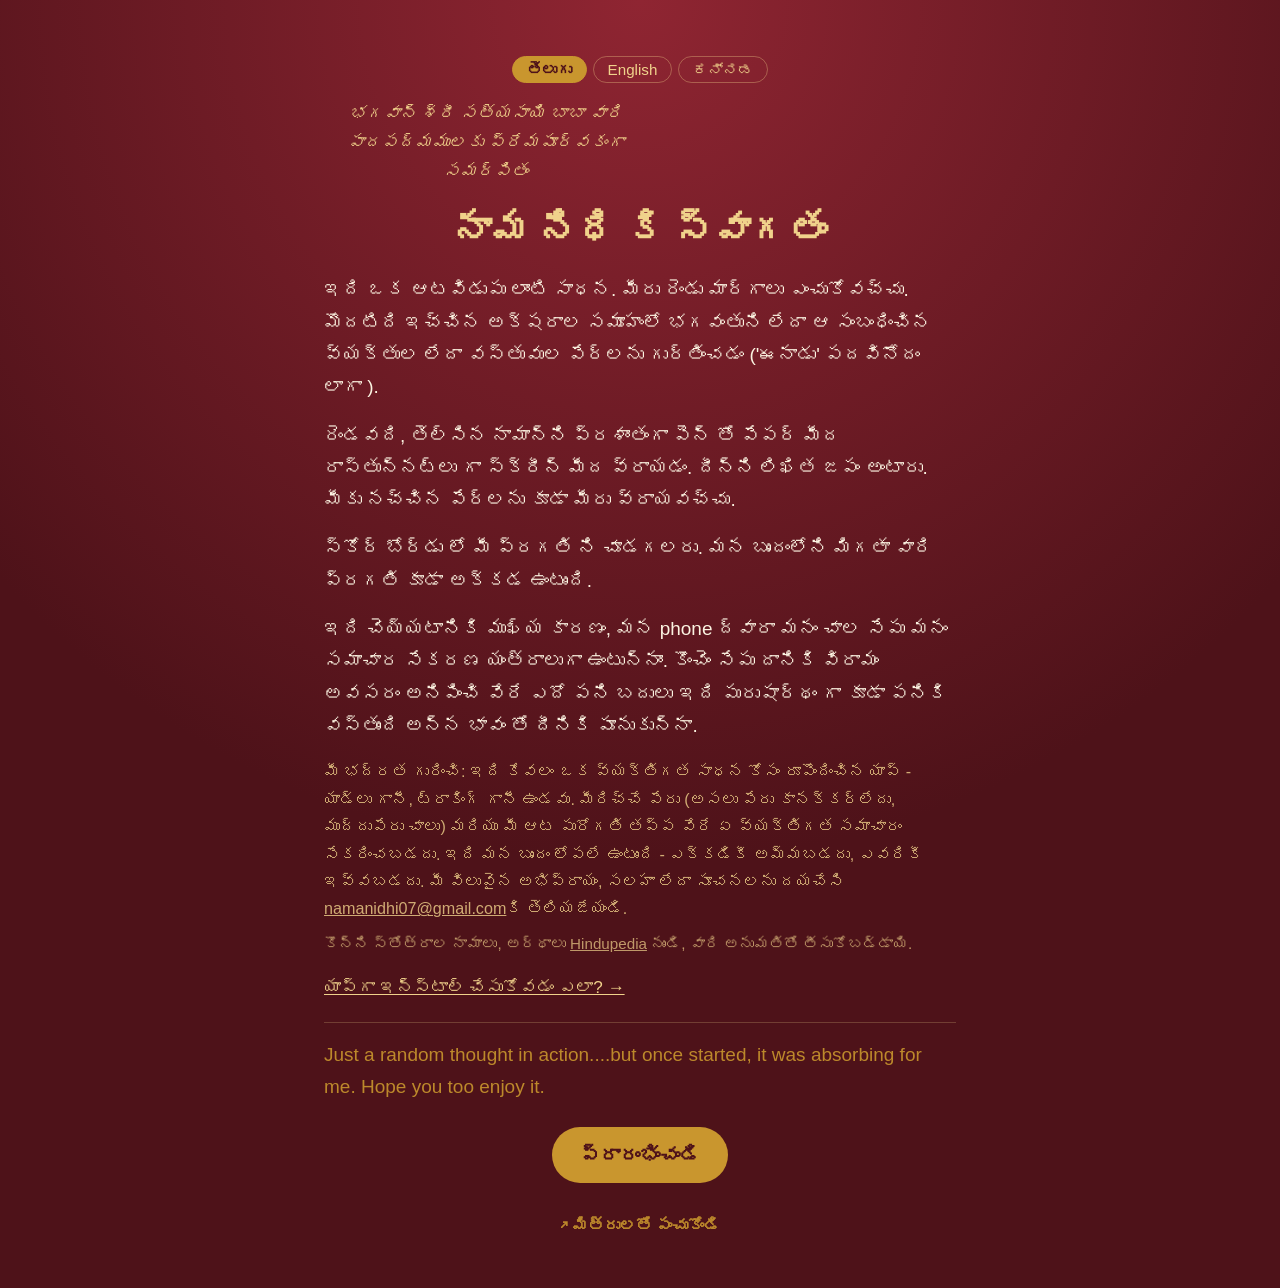
<file: index.html>
<!doctype html>
<html lang="te">
<head>
<meta charset="UTF-8" />
<meta name="viewport" content="width=device-width, initial-scale=1, maximum-scale=1, user-scalable=no" />
<title>నామ నిధి — నామాల్లో దాగిన రత్నాలు</title>
<link rel="icon" type="image/png" sizes="32x32" href="icons/aum-32.png" />
<link rel="icon" type="image/png" sizes="16x16" href="icons/aum-16.png" />
<link rel="apple-touch-icon" sizes="180x180" href="icons/aum-180.png" />
<link rel="manifest" href="site.webmanifest" />
<meta name="theme-color" content="#4e1219" />
<!-- Defense-in-depth: even if an escaping bug ever slipped a stray tag
     into rendered HTML (see js/app.js's escapeHtml), this blocks it from
     loading or running anything outside what the app itself needs. -->
<meta http-equiv="Content-Security-Policy" content="default-src 'self'; script-src 'self' https://esm.sh; style-src 'self' 'unsafe-inline' https://fonts.googleapis.com; font-src https://fonts.gstatic.com; img-src 'self' data:; media-src 'self' blob:; connect-src 'self' https://esm.sh https://*.supabase.co; object-src 'none'; base-uri 'self';" />
<link rel="preconnect" href="https://fonts.googleapis.com" />
<link rel="preconnect" href="https://fonts.gstatic.com" crossorigin />
<link href="https://fonts.googleapis.com/css2?family=Noto+Serif+Telugu:wght@500;700&family=Noto+Sans+Telugu:wght@400;600;700&family=Noto+Serif+Kannada:wght@500;700&family=Noto+Sans+Kannada:wght@400;600;700&family=Playwrite+US+Trad:wght@400&display=swap" rel="stylesheet" />
<link rel="stylesheet" href="css/styles.css" />
</head>
<body>
<div id="app"></div>
<script type="module" src="js/app.js"></script>
</body>
</html>
</file>
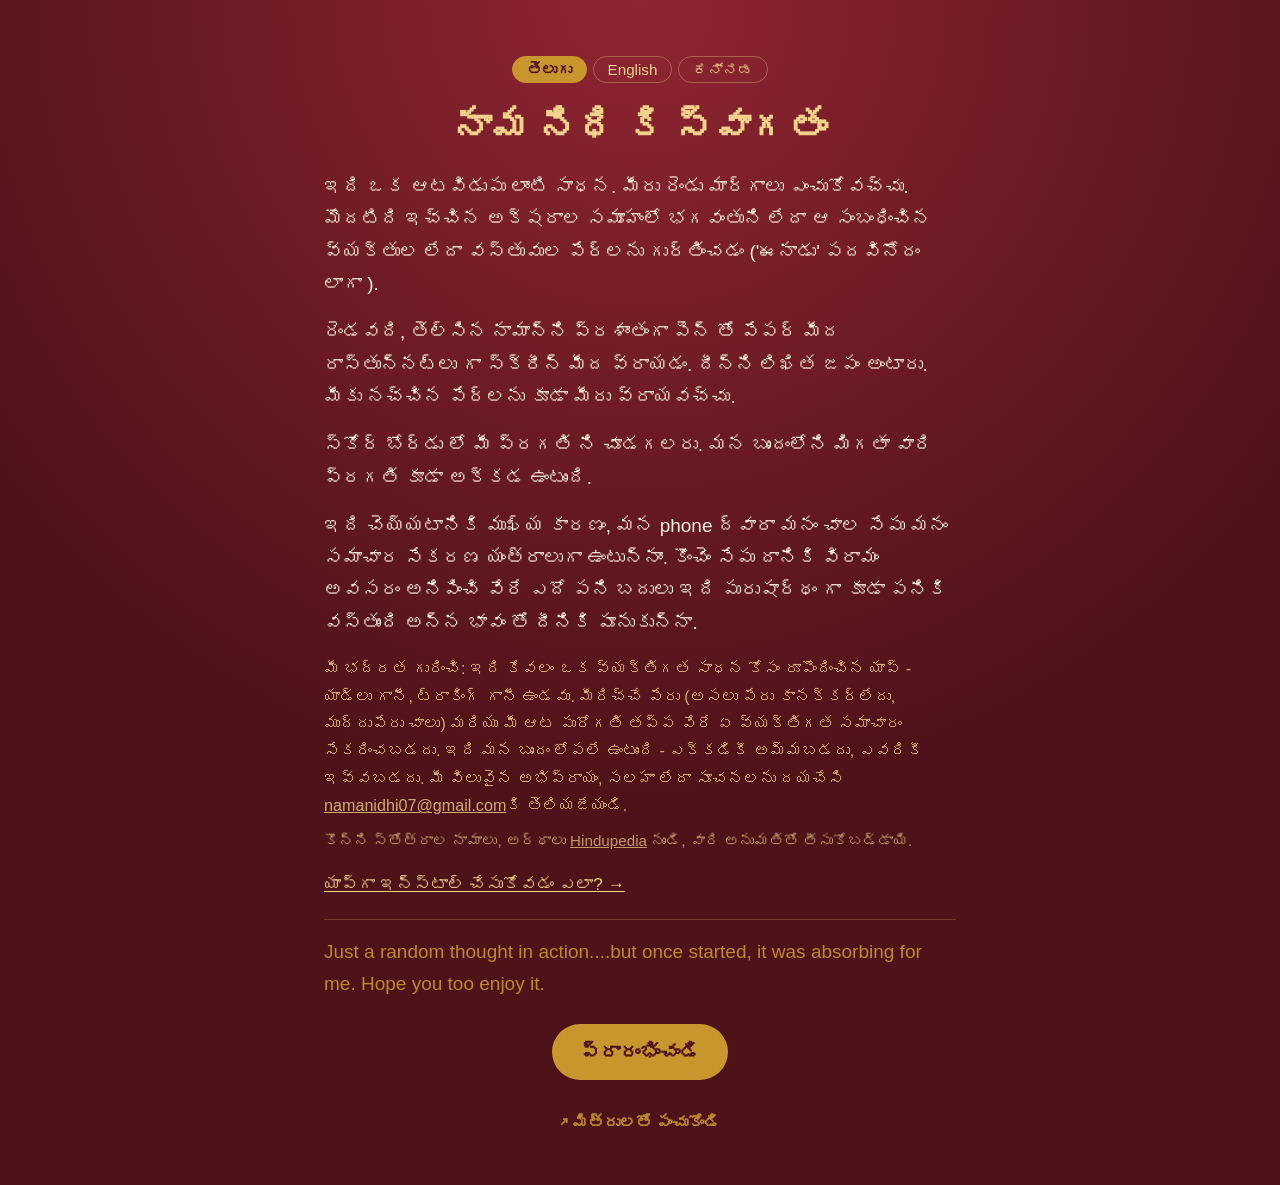
<file: pr-preview/pr-77/index.html>
<!doctype html>
<html lang="te">
<head>
<meta charset="UTF-8" />
<meta name="viewport" content="width=device-width, initial-scale=1, maximum-scale=1, user-scalable=no" />
<title>నామ నిధి — నామాల్లో దాగిన రత్నాలు</title>
<link rel="icon" type="image/png" sizes="32x32" href="icons/aum-32.png" />
<link rel="icon" type="image/png" sizes="16x16" href="icons/aum-16.png" />
<link rel="apple-touch-icon" sizes="180x180" href="icons/aum-180.png" />
<link rel="manifest" href="site.webmanifest" />
<meta name="theme-color" content="#4e1219" />
<!-- Defense-in-depth: even if an escaping bug ever slipped a stray tag
     into rendered HTML (see js/app.js's escapeHtml), this blocks it from
     loading or running anything outside what the app itself needs. -->
<meta http-equiv="Content-Security-Policy" content="default-src 'self'; script-src 'self' https://esm.sh; style-src 'self' 'unsafe-inline' https://fonts.googleapis.com; font-src https://fonts.gstatic.com; img-src 'self' data:; media-src 'self' blob:; connect-src 'self' https://esm.sh https://*.supabase.co; object-src 'none'; base-uri 'self';" />
<link rel="preconnect" href="https://fonts.googleapis.com" />
<link rel="preconnect" href="https://fonts.gstatic.com" crossorigin />
<link href="https://fonts.googleapis.com/css2?family=Noto+Serif+Telugu:wght@500;700&family=Noto+Sans+Telugu:wght@400;600;700&family=Noto+Serif+Kannada:wght@500;700&family=Noto+Sans+Kannada:wght@400;600;700&display=swap" rel="stylesheet" />
<link rel="stylesheet" href="css/styles.css" />
</head>
<body>
<div id="app"></div>
<script type="module" src="js/app.js"></script>
</body>
</html>
</file>
<file: css/styles.css>
:root {
  --cream: #fbf3e1;
  --maroon: #7a1f2b;
  --deep-maroon: #4e1219;
  --gold: #c9962e;
  --gold-light: #f0d28b;
  --sandal: #8b5e3c;
  --found: #3e7a4b;
  --wrong: #b23a2e;
  --radius: 18px;
  --pearl: #f2ead9;
  --gem: #c9962e;
  --diamond: #bfe3f0;
}

* { box-sizing: border-box; -webkit-tap-highlight-color: transparent; }

html, body {
  margin: 0;
  padding: 0;
  min-height: 100vh;
  background: radial-gradient(circle at 50% 0%, #8f2532 0%, var(--deep-maroon) 60%);
  color: var(--cream);
  font-family: 'Noto Sans Telugu', 'Noto Sans Kannada', sans-serif;
  font-size: 19px;
  line-height: 1.5;
  user-select: none;
}

h1, h2, h3, .display {
  font-family: 'Noto Serif Telugu', 'Noto Serif Kannada', serif;
  color: var(--gold-light);
  margin: 0 0 0.4em;
  letter-spacing: 0.3px;
}

#app {
  max-width: 720px;
  margin: 0 auto;
  min-height: 100vh;
  padding: 20px 16px 48px;
}

.global-feedback-note {
  margin: 28px 0 0;
  padding-top: 12px;
  border-top: 1px solid rgba(240, 210, 139, 0.18);
  text-align: center;
  font-size: 0.78rem;
  color: var(--gold-light);
  opacity: 0.75;
}
.global-feedback-note a {
  color: var(--gold-light);
  text-decoration: underline;
  opacity: 1;
}

.global-share-row {
  margin: 10px 0 0;
  text-align: center;
}
.global-share-row a {
  display: inline-block;
  color: var(--gold);
  font-size: 0.85rem;
  font-weight: 600;
  text-decoration: none;
  opacity: 0.9;
}
.global-share-row a:hover {
  opacity: 1;
  text-decoration: underline;
}

.top-bar {
  display: flex;
  align-items: center;
  justify-content: space-between;
  gap: 12px;
  margin-bottom: 20px;
}

.top-bar .player {
  font-size: 0.85rem;
  color: var(--gold);
}

.lang-toggle {
  display: flex;
  flex-wrap: wrap;
  justify-content: center;
  gap: 6px;
  margin-bottom: 16px;
}

.lang-pill {
  border: 1px solid rgba(240, 210, 139, 0.35);
  background: transparent;
  color: var(--gold-light);
  border-radius: 999px;
  padding: 4px 14px;
  font-size: 0.8rem;
  min-height: auto;
  cursor: pointer;
}

.lang-pill.active {
  background: var(--gold);
  color: var(--deep-maroon);
  border-color: var(--gold);
  font-weight: 600;
}

.title-block {
  text-align: center;
  margin-bottom: 28px;
}

.home-logo {
  display: block;
  margin: 0 auto 14px;
  width: 88px;
  height: 88px;
  border-radius: 20px;
  box-shadow: 0 6px 18px rgba(0, 0, 0, 0.35), 0 0 0 1px rgba(240, 210, 139, 0.15);
}

.title-block .tagline, .tagline {
  color: var(--gold);
  font-size: 0.95rem;
}

.dedication {
  color: var(--gold-light);
  font-size: 0.9rem;
  font-style: italic;
  line-height: 1.5;
  text-align: center;
  margin: 6px auto 14px;
  max-width: 34ch;
}

.stats-strip {
  display: grid;
  grid-template-columns: 1fr 1fr;
  gap: 12px;
  margin: 0 0 22px;
}
.stat-cell {
  text-align: center;
  padding: 14px 8px;
  border-radius: 16px;
  border: 1px solid rgba(240, 210, 139, 0.3);
  background: rgba(255, 255, 255, 0.05);
}
.stat-number {
  font-size: 1.7rem;
  font-weight: 700;
  color: var(--gold-light);
  font-variant-numeric: tabular-nums;
  line-height: 1.2;
}
.stat-label {
  font-size: 0.78rem;
  color: var(--cream);
  opacity: 0.8;
  margin-top: 2px;
}
.stats-strip .stats-note {
  grid-column: 1 / -1;
  text-align: center;
  font-size: 0.72rem;
  color: var(--gold-light);
  opacity: 0.65;
  margin: 2px 0 0;
}

/* Buttons ---------------------------------------------------------- */

.btn {
  display: inline-flex;
  align-items: center;
  justify-content: center;
  gap: 8px;
  min-height: 56px;
  padding: 12px 26px;
  border-radius: 999px;
  border: 2px solid transparent;
  font-family: 'Noto Sans Telugu', 'Noto Sans Kannada', sans-serif;
  font-size: 1.05rem;
  font-weight: 700;
  cursor: pointer;
  text-align: center;
  transition: transform 0.08s ease, background 0.15s ease;
}
.btn:active { transform: scale(0.97); }

.btn-primary {
  background: var(--gold);
  color: var(--deep-maroon);
}
.btn-primary:hover { background: var(--gold-light); }

.btn-secondary {
  background: transparent;
  color: var(--gold-light);
  border-color: var(--gold);
}

.btn-link {
  background: none;
  border: none;
  color: var(--gold-light);
  text-decoration: underline;
  min-height: auto;
  padding: 4px 8px;
  font-size: 0.95rem;
}

.btn-block { display: flex; width: 100%; }

.btn-row {
  display: flex;
  gap: 12px;
  flex-wrap: wrap;
  justify-content: center;
}

/* Cards -------------------------------------------------------------- */

.card-grid {
  display: grid;
  grid-template-columns: repeat(auto-fit, minmax(260px, 1fr));
  gap: 16px;
}

.card {
  position: relative;
  display: block;
  width: 100%;
  text-align: right;
  background: linear-gradient(180deg, rgba(255, 255, 255, 0.06), rgba(0, 0, 0, 0.15));
  border: 2px solid var(--gold);
  border-radius: var(--radius);
  padding: 20px;
  cursor: pointer;
  font-family: inherit;
  color: var(--cream);
  box-shadow: 0 8px 20px rgba(0, 0, 0, 0.25);
}
.card:active { transform: scale(0.98); }

.record-slot {
  position: absolute;
  top: 10px;
  left: 10px;
  display: flex;
  gap: 6px;
}
/* Same record/play/delete control as .record-slot, but used outside a
   .card (the custom-word block has no positioned ancestor to anchor an
   absolutely-positioned corner badge to), so it sits inline instead. */
.record-slot-inline {
  display: flex;
  gap: 6px;
  align-items: center;
}
.record-btn, .record-delete-btn {
  width: 30px;
  height: 30px;
  padding: 6px;
  border: 1px solid rgba(240, 210, 139, 0.35);
  border-radius: 50%;
  background: rgba(0, 0, 0, 0.25);
  color: var(--gold-light);
  cursor: pointer;
}
.record-btn svg, .record-delete-btn svg { display: block; width: 100%; height: 100%; }
.record-btn:hover, .record-btn:focus-visible,
.record-delete-btn:hover, .record-delete-btn:focus-visible { border-color: var(--gold); color: var(--gold); }
.record-btn.recording {
  color: var(--diamond);
  border-color: var(--diamond);
  animation: record-pulse 1.1s ease-in-out infinite;
}
@keyframes record-pulse {
  0%, 100% { opacity: 1; }
  50% { opacity: 0.45; }
}
@media (prefers-reduced-motion: reduce) {
  .record-btn.recording { animation: none; }
}

.card .card-title {
  font-family: 'Noto Serif Telugu', 'Noto Serif Kannada', serif;
  font-size: 1.3rem;
  color: var(--gold-light);
  margin-bottom: 6px;
}
.card .card-sub {
  color: var(--cream);
  opacity: 0.8;
  font-size: 0.9rem;
}

.badge {
  display: inline-block;
  background: var(--gold-light);
  color: var(--deep-maroon);
  border-radius: 999px;
  padding: 2px 12px;
  font-size: 0.8rem;
  margin-top: 8px;
  font-weight: 700;
}
.badge.soon { background: rgba(240, 210, 139, 0.25); color: var(--gold-light); }

.card.locked { opacity: 0.5; cursor: not-allowed; }

.mode-choice {
  display: grid;
  gap: 20px;
}
.mode-btn {
  display: block;
  width: 100%;
  padding: 32px 20px;
  border-radius: 24px;
  border: 3px solid var(--gold);
  background: linear-gradient(180deg, rgba(255, 255, 255, 0.06), rgba(0, 0, 0, 0.15));
  box-shadow: 0 0 0 6px rgba(201, 150, 46, 0.12), 0 12px 30px rgba(0, 0, 0, 0.35);
  cursor: pointer;
  text-align: center;
  color: var(--cream);
}
.mode-btn .display { font-size: 1.6rem; margin-bottom: 6px; color: var(--gold-light); }
.mode-btn .sub { color: var(--cream); opacity: 0.85; }
.mode-btn.new { box-shadow: 0 0 0 6px rgba(201, 150, 46, 0.22), 0 12px 30px rgba(0, 0, 0, 0.35); }
.difficulty-filter {
  display: flex;
  align-items: center;
  justify-content: center;
  flex-wrap: wrap;
  gap: 12px;
  margin-top: 14px;
  padding-top: 14px;
  border-top: 1px solid rgba(240, 210, 139, 0.25);
  font-size: 0.85rem;
  cursor: default;
}
.difficulty-filter-label { color: var(--gold-light); font-weight: 700; }
.difficulty-filter label {
  display: inline-flex;
  align-items: center;
  gap: 5px;
  cursor: pointer;
}
.difficulty-filter input[type="checkbox"] {
  width: 16px;
  height: 16px;
  accent-color: var(--gold);
  cursor: pointer;
}
.mode-btn .new-tag {
  display: inline-block;
  background: var(--gold-light);
  color: var(--deep-maroon);
  border-radius: 999px;
  padding: 2px 12px;
  font-size: 0.75rem;
  font-weight: 700;
  margin-bottom: 8px;
}

/* Intro ------------------------------------------------------------------ */

.intro-screen {
  max-width: 640px;
  margin: 0 auto;
  padding: 4vh 4px 2vh;
}
.intro-screen p {
  margin: 0 0 16px;
  line-height: 1.7;
}
.intro-screen .intro-privacy-note {
  font-size: 0.85rem;
  color: var(--gold-light);
  opacity: 0.8;
}
.intro-screen .intro-privacy-note a {
  color: var(--gold-light);
  text-decoration: underline;
  opacity: 1;
}
.intro-screen .intro-content-credits {
  font-size: 0.8rem;
  color: var(--gold-light);
  opacity: 0.7;
  margin-top: -8px;
}
.intro-screen .intro-content-credits a {
  color: var(--gold-light);
  text-decoration: underline;
  opacity: 1;
}
.intro-screen .install-guide-link {
  margin-top: 10px;
  font-size: 0.9rem;
}
.intro-screen .install-guide-link a {
  color: var(--gold-light);
  text-decoration: underline;
}
.intro-screen .intro-signature {
  margin-top: 20px;
  padding-top: 16px;
  border-top: 1px solid rgba(240, 210, 139, 0.25);
  color: var(--gold);
  opacity: 0.9;
}

/* Name gate ------------------------------------------------------------ */

.name-gate {
  text-align: center;
  padding-top: 10vh;
}

.text-input {
  font-size: 1.2rem;
  padding: 14px 16px;
  border-radius: 12px;
  border: 2px solid var(--gold);
  width: 100%;
  max-width: 320px;
  margin: 20px auto;
  display: block;
  font-family: 'Noto Sans Telugu', 'Noto Sans Kannada', sans-serif;
  text-align: center;
  background: var(--cream);
  color: var(--deep-maroon);
}

.custom-word-block {
  margin-top: 28px;
  padding-top: 20px;
  border-top: 1px solid rgba(240, 210, 139, 0.25);
}

.resume-notice {
  background: rgba(255, 255, 255, 0.06);
  border: 2px solid var(--gold);
  border-radius: 14px;
  padding: 16px 18px;
  margin: 20px auto 0;
  max-width: 380px;
}
.resume-notice-text {
  margin: 0 0 14px;
  font-size: 0.92rem;
  line-height: 1.6;
  color: var(--cream);
}

/* Grid / temple-arch frame --------------------------------------------- */

.grid-frame {
  border: 3px solid var(--gold);
  border-radius: 24px 24px 10px 10px;
  background: linear-gradient(180deg, rgba(255, 255, 255, 0.04), rgba(0, 0, 0, 0.15));
  padding: 16px;
  margin: 0 auto 20px;
  max-width: 560px;
  box-shadow: 0 0 0 6px rgba(201, 150, 46, 0.15), 0 12px 30px rgba(0, 0, 0, 0.4);
}

.grid {
  position: relative;
  display: grid;
  gap: 4px;
  touch-action: none;
  user-select: none;
  margin: 0 auto;
  max-width: 480px;
  width: 100%;
}

.cell {
  position: relative;
  aspect-ratio: 1;
  min-width: 0;
  min-height: 0;
  display: flex;
  align-items: center;
  justify-content: center;
  overflow: hidden;
  background: var(--cream);
  border-radius: 8px;
  font-weight: 700;
  font-size: var(--cell-font-size, clamp(0.75rem, 3vw, 1.15rem));
  color: var(--deep-maroon);
  transition: background 0.15s, color 0.15s, transform 0.1s;
}

.cell.selected { background: var(--gold-light); }
.cell.found { background: var(--found); color: #fff; }
.cell.found.via-hint { background: var(--gold); color: var(--deep-maroon); }
.cell.wrong { background: var(--wrong); color: #fff; }

/* A found word's letters "clap" away rather than just sitting highlighted
   forever - see clapAwayFoundWord/celebrateGridClear in app.js. --clap-delay
   staggers each letter of a word (or, at puzzle completion, every leftover
   cell) so the disappearance reads as a quick ripple rather than a single
   flat instant. .cleared is the resting end state once the animation
   finishes - kept separate from .clearing so re-adding classes elsewhere
   can never accidentally replay the keyframe on an already-empty cell. */
.cell.clearing {
  animation: cell-clap-out 0.4s ease-in forwards;
  animation-delay: var(--clap-delay, 0s);
}
.cell.cleared {
  opacity: 0;
  pointer-events: none;
}
@keyframes cell-clap-out {
  0% { transform: scale(1); opacity: 1; }
  40% { transform: scale(1.3); opacity: 1; }
  100% { transform: scale(0); opacity: 0; }
}

/* The finishing flourish once every word AND every leftover filler letter
   has cleared - see celebrateGridClear. Sized off --cell-font-size (same
   reasoning as .gem-pop above) so it scales with the grid rather than a
   fixed size that would look tiny on a big grid or oversized on a small
   one. */
.namaste-finale {
  position: absolute;
  left: 50%;
  top: 50%;
  transform: translate(-50%, -50%) scale(0.4);
  font-size: calc(var(--cell-font-size, 1.5rem) * 4);
  opacity: 0;
  pointer-events: none;
  animation: namaste-in 0.6s ease-out 0.5s forwards;
}
@keyframes namaste-in {
  0% { transform: translate(-50%, -50%) scale(0.4); opacity: 0; }
  60% { transform: translate(-50%, -50%) scale(1.15); opacity: 1; }
  100% { transform: translate(-50%, -50%) scale(1); opacity: 1; }
}
@media (prefers-reduced-motion: reduce) {
  .cell.clearing { animation: none; opacity: 0; }
  .namaste-finale { animation: none; opacity: 1; transform: translate(-50%, -50%) scale(1); }
}

/* Celebratory pop of the gem just earned - rises and fades from the
   middle of the found word (see popGemFeedback in app.js). Appended to
   .grid itself (not the found .cell) and positioned with an inline
   left/top in px, since .cell has overflow:hidden and would otherwise
   clip the animation the moment it started rising past the cell's edge.
   Sized off --cell-font-size (set inline on .grid, so it inherits down)
   rather than its own font-size, so it stays proportional to the grid's
   letters at any grid size instead of a fixed em relative to .grid's own
   (unrelated) font-size. */
.gem-pop {
  position: absolute;
  width: calc(var(--cell-font-size, 1.5rem) * 1.8);
  height: calc(var(--cell-font-size, 1.5rem) * 1.8);
  pointer-events: none;
  z-index: 5;
  animation: gem-pop 1.3s ease-out forwards;
}
.gem-pop svg { display: block; width: 100%; height: 100%; }
.gem-pop-easy { color: var(--pearl); }
.gem-pop-medium { color: var(--gem); }
.gem-pop-difficult { color: var(--diamond); }

/* Starts right at the found word, at normal gem-icon size, then grows
   into a big burst roughly as large as the grid itself before fading -
   the original small rise-and-fade version was too quick and too small
   to reliably notice. */
@keyframes gem-pop {
  0% { transform: translate(-50%, -50%) scale(0.3); opacity: 0; }
  15% { transform: translate(-50%, -50%) scale(1); opacity: 1; }
  70% { transform: translate(-50%, -50%) scale(10); opacity: 0.55; }
  100% { transform: translate(-50%, -50%) scale(12); opacity: 0; }
}

/* A small arrow badge showing which way the current drag is heading -
   purely the geometry of the drag, not a hint toward any answer. */
.cell.direction-pointer::after {
  content: "➤";
  position: absolute;
  top: 1px;
  right: 1px;
  font-size: 0.5em;
  line-height: 1;
  color: var(--deep-maroon);
  background: var(--gold);
  border-radius: 50%;
  width: 1.5em;
  height: 1.5em;
  display: flex;
  align-items: center;
  justify-content: center;
  transform: rotate(var(--pointer-angle, 0deg));
  pointer-events: none;
}

/* Hints panel ------------------------------------------------------------ */

.hints-panel {
  background: transparent;
  padding: 0;
}
.hints-panel h3 {
  font-size: 1.05rem;
  color: var(--gold-light);
  border-bottom: 1px solid rgba(240, 210, 139, 0.35);
  padding-bottom: 6px;
}
.flag-hint-note {
  font-size: 0.8rem;
  color: var(--gold-light);
  opacity: 0.75;
  margin: 8px 0;
}
.hint-item {
  display: flex;
  align-items: baseline;
  gap: 10px;
  padding: 10px 12px;
  border-radius: 12px;
  background: rgba(255, 255, 255, 0.06);
  margin-bottom: 8px;
}
.hint-item .hint-word {
  font-family: 'Noto Serif Telugu', 'Noto Serif Kannada', serif;
  font-weight: 700;
  color: var(--gold-light);
  min-width: 3ch;
}
.hint-item.pending .hint-word {
  color: transparent;
  text-shadow: 0 0 8px rgba(240, 210, 139, 0.5);
  background: rgba(240, 210, 139, 0.15);
  border-radius: 6px;
}
.hint-item .hint-meaning { color: var(--cream); opacity: 0.85; font-size: 0.92rem; }
.hint-item .hint-count { color: var(--gold); opacity: 0.8; font-size: 0.85rem; white-space: nowrap; }
.hint-item.found { background: rgba(62, 122, 75, 0.35); }

.flag-btn {
  margin-left: auto;
  flex: none;
  width: 1.3em;
  height: 1.3em;
  padding: 0;
  border: none;
  background: none;
  color: var(--cream);
  opacity: 0.35;
  cursor: pointer;
}
.flag-btn svg { display: block; width: 100%; height: 100%; }
.flag-btn:hover, .flag-btn:focus-visible { opacity: 0.75; }
.flag-btn.flagged { color: var(--diamond); opacity: 0.9; cursor: default; }
.flag-btn:disabled:not(.flagged) { opacity: 0.2; cursor: default; }

.gem-icon {
  display: inline-flex;
  align-items: center;
  justify-content: center;
  flex: none;
  width: 1.15em;
  height: 1.15em;
  vertical-align: -0.2em;
}
.gem-icon svg { display: block; width: 100%; height: 100%; }
.gem-icon.gem-easy { color: var(--pearl); }
.gem-icon.gem-medium { color: var(--gem); }
.gem-icon.gem-difficult { color: var(--diamond); }

.game-toolbar {
  display: flex;
  justify-content: center;
  gap: 12px;
  margin: 16px 0;
  flex-wrap: wrap;
}

/* Japam ------------------------------------------------------------------ */

.landscape-hint {
  text-align: center;
  font-size: 0.8rem;
  color: var(--gold-light);
  opacity: 0.75;
  margin: 0 0 8px;
}

@media (orientation: landscape) {
  .landscape-hint {
    display: none;
  }
  /* Landscape trades a taller viewport for a much shorter one. The
     canvas's actual displayed size is computed dynamically in JS (see
     fitJapamCanvas in app.js), which measures real available width and
     height so the whole glyph always fits on screen with nothing to
     scroll to mid-trace - the canvas needs touch-action: none for
     tracing and can't also forward drag gestures to the page as a
     scroll. max-height here is just a defensive fallback in case that
     JS sizing doesn't run for some reason; it shouldn't normally bind.
     Heading and instructions are hidden here too - not needed once
     already mid-session, and reclaiming that space gives the canvas
     more headroom to grow into. Widening the frame past its normal
     640px cap lets a short word's canvas actually use the extra width
     landscape offers, instead of sitting narrow with blank space
     beside it while height was the only thing capping its size. */
  .japam-trace-screen h2,
  .japam-trace-screen > .tagline {
    display: none;
  }
  /* Pulls the screen up into #app's own top padding and tightens the
     top bar's own margin - #app's padding is shared by every screen
     so it can't be changed globally just for this one, but every pixel
     reclaimed here directly becomes more height fitJapamCanvas has to
     work with, which - since height was the tighter constraint (see
     the fit function's bottomMargin) - is what lets the canvas grow
     into the width landscape offers instead of stopping short of it. */
  .japam-trace-screen {
    margin-top: -10px;
  }
  .japam-trace-screen .top-bar {
    margin-bottom: 8px;
  }
  .japam-trace-screen .japam-surface-frame {
    max-width: none;
    margin-bottom: 12px;
  }
  .japam-trace-screen .japam-surface-frame canvas {
    max-width: 100%;
    max-height: 90vh;
    max-height: 90dvh;
  }
  .japam-trace-screen .japam-word {
    margin: 8px 0 12px;
    font-size: 1.6rem;
  }
}

.japam-word {
  text-align: center;
  font-family: 'Noto Serif Telugu', 'Noto Serif Kannada', serif;
  font-size: 2.2rem;
  color: var(--gold-light);
  margin: 12px 0 20px;
}

.japam-surface-frame {
  border: 3px solid var(--gold);
  border-radius: 24px 24px 10px 10px;
  background: var(--cream);
  padding: 8px;
  margin: 0 auto 24px;
  max-width: 640px;
  box-shadow: 0 0 0 6px rgba(201, 150, 46, 0.15), 0 12px 30px rgba(0, 0, 0, 0.4);
}
.japam-surface-frame canvas {
  display: block;
  width: 100%;
  height: auto;
  touch-action: none;
  user-select: none;
  border-radius: 12px;
}

.mala {
  display: flex;
  justify-content: center;
  gap: 8px;
  flex-wrap: wrap;
  margin: 16px 0 24px;
}
.bead {
  width: 22px;
  height: 22px;
  border-radius: 50%;
  background: rgba(255, 255, 255, 0.06);
  border: 2px solid var(--gold);
}
.bead.filled { background: var(--gold); }

.completion-beat {
  text-align: center;
  padding: 32px 12px;
  color: var(--gold-light);
  font-family: 'Noto Serif Telugu', 'Noto Serif Kannada', serif;
  font-size: 1.3rem;
}

/* Scoreboard --------------------------------------------------------------- */

.score-section { margin-bottom: 28px; }
.gem-legend {
  font-size: 0.85rem;
  color: var(--gold-light);
  opacity: 0.85;
  margin: 0 0 12px;
  line-height: 1.5;
}
.gem-legend .gem-icon { margin: 0 1px; }
.score-table {
  width: 100%;
  border-collapse: collapse;
  background: rgba(255, 255, 255, 0.04);
  border-radius: var(--radius);
  overflow: hidden;
  border: 2px solid var(--gold);
}
.score-table th, .score-table td {
  padding: 10px 14px;
  text-align: right;
  border-bottom: 1px solid rgba(240, 210, 139, 0.2);
  color: var(--cream);
}
.score-table th { background: rgba(0, 0, 0, 0.2); color: var(--gold-light); }
.score-toggle { text-align: center; margin: 10px 0 0; }
.score-toggle button { font-size: 0.9rem; }
.score-note { color: var(--gold); opacity: 0.9; font-size: 0.85rem; margin-top: 8px; }
.field-error { color: var(--wrong); font-size: 0.9rem; margin-top: 6px; }

/* Level complete ----------------------------------------------------------- */

.complete-screen {
  text-align: center;
  padding: 8vh 12px;
  color: var(--gold-light);
}
.complete-screen .glow, .completion-beat .glow {
  font-size: 3rem;
  margin-bottom: 16px;
}
.complete-screen .about-box {
  text-align: right;
  background: rgba(255, 255, 255, 0.05);
  border: 1px solid rgba(240, 210, 139, 0.3);
  border-radius: 14px;
  padding: 16px 18px;
  margin: 22px auto;
  max-width: 520px;
  font-size: 0.95rem;
  color: var(--cream);
  line-height: 1.7;
}
.content-credit {
  font-size: 0.8rem;
  color: var(--gold-light);
  opacity: 0.7;
}
.content-credit a {
  color: var(--gold-light);
  text-decoration: underline;
  opacity: 1;
}
.complete-screen .content-credit {
  max-width: 520px;
  margin: -10px auto 0;
}
.hints-panel .content-credit {
  margin: 14px 0 0;
  padding-top: 12px;
  border-top: 1px solid rgba(240, 210, 139, 0.2);
}

@media (max-width: 420px) {
  html, body { font-size: 17px; }
  .grid-frame { border-radius: 18px 18px 8px 8px; padding: 12px; }
}
</file>
<file: pr-preview/pr-77/css/styles.css>
:root {
  --cream: #fbf3e1;
  --maroon: #7a1f2b;
  --deep-maroon: #4e1219;
  --gold: #c9962e;
  --gold-light: #f0d28b;
  --sandal: #8b5e3c;
  --found: #3e7a4b;
  --wrong: #b23a2e;
  --radius: 18px;
  --pearl: #f2ead9;
  --gem: #c9962e;
  --diamond: #bfe3f0;
}

* { box-sizing: border-box; -webkit-tap-highlight-color: transparent; }

html, body {
  margin: 0;
  padding: 0;
  min-height: 100vh;
  background: radial-gradient(circle at 50% 0%, #8f2532 0%, var(--deep-maroon) 60%);
  color: var(--cream);
  font-family: 'Noto Sans Telugu', 'Noto Sans Kannada', sans-serif;
  font-size: 19px;
  line-height: 1.5;
  user-select: none;
}

h1, h2, h3, .display {
  font-family: 'Noto Serif Telugu', 'Noto Serif Kannada', serif;
  color: var(--gold-light);
  margin: 0 0 0.4em;
  letter-spacing: 0.3px;
}

#app {
  max-width: 720px;
  margin: 0 auto;
  min-height: 100vh;
  padding: 20px 16px 48px;
}

.global-feedback-note {
  margin: 28px 0 0;
  padding-top: 12px;
  border-top: 1px solid rgba(240, 210, 139, 0.18);
  text-align: center;
  font-size: 0.78rem;
  color: var(--gold-light);
  opacity: 0.75;
}
.global-feedback-note a {
  color: var(--gold-light);
  text-decoration: underline;
  opacity: 1;
}

.global-share-row {
  margin: 10px 0 0;
  text-align: center;
}
.global-share-row a {
  display: inline-block;
  color: var(--gold);
  font-size: 0.85rem;
  font-weight: 600;
  text-decoration: none;
  opacity: 0.9;
}
.global-share-row a:hover {
  opacity: 1;
  text-decoration: underline;
}

.top-bar {
  display: flex;
  align-items: center;
  justify-content: space-between;
  gap: 12px;
  margin-bottom: 20px;
}

.top-bar .player {
  font-size: 0.85rem;
  color: var(--gold);
}

.lang-toggle {
  display: flex;
  flex-wrap: wrap;
  justify-content: center;
  gap: 6px;
  margin-bottom: 16px;
}

.lang-pill {
  border: 1px solid rgba(240, 210, 139, 0.35);
  background: transparent;
  color: var(--gold-light);
  border-radius: 999px;
  padding: 4px 14px;
  font-size: 0.8rem;
  min-height: auto;
  cursor: pointer;
}

.lang-pill.active {
  background: var(--gold);
  color: var(--deep-maroon);
  border-color: var(--gold);
  font-weight: 600;
}

.title-block {
  text-align: center;
  margin-bottom: 28px;
}

.home-logo {
  display: block;
  margin: 0 auto 14px;
  width: 88px;
  height: 88px;
  border-radius: 20px;
  box-shadow: 0 6px 18px rgba(0, 0, 0, 0.35), 0 0 0 1px rgba(240, 210, 139, 0.15);
}

.title-block .tagline, .tagline {
  color: var(--gold);
  font-size: 0.95rem;
}

/* Buttons ---------------------------------------------------------- */

.btn {
  display: inline-flex;
  align-items: center;
  justify-content: center;
  gap: 8px;
  min-height: 56px;
  padding: 12px 26px;
  border-radius: 999px;
  border: 2px solid transparent;
  font-family: 'Noto Sans Telugu', 'Noto Sans Kannada', sans-serif;
  font-size: 1.05rem;
  font-weight: 700;
  cursor: pointer;
  text-align: center;
  transition: transform 0.08s ease, background 0.15s ease;
}
.btn:active { transform: scale(0.97); }

.btn-primary {
  background: var(--gold);
  color: var(--deep-maroon);
}
.btn-primary:hover { background: var(--gold-light); }

.btn-secondary {
  background: transparent;
  color: var(--gold-light);
  border-color: var(--gold);
}

.btn-link {
  background: none;
  border: none;
  color: var(--gold-light);
  text-decoration: underline;
  min-height: auto;
  padding: 4px 8px;
  font-size: 0.95rem;
}

.btn-block { display: flex; width: 100%; }

.btn-row {
  display: flex;
  gap: 12px;
  flex-wrap: wrap;
  justify-content: center;
}

/* Cards -------------------------------------------------------------- */

.card-grid {
  display: grid;
  grid-template-columns: repeat(auto-fit, minmax(260px, 1fr));
  gap: 16px;
}

.card {
  position: relative;
  display: block;
  width: 100%;
  text-align: right;
  background: linear-gradient(180deg, rgba(255, 255, 255, 0.06), rgba(0, 0, 0, 0.15));
  border: 2px solid var(--gold);
  border-radius: var(--radius);
  padding: 20px;
  cursor: pointer;
  font-family: inherit;
  color: var(--cream);
  box-shadow: 0 8px 20px rgba(0, 0, 0, 0.25);
}
.card:active { transform: scale(0.98); }

.record-slot {
  position: absolute;
  top: 10px;
  left: 10px;
  display: flex;
  gap: 6px;
}
.record-btn, .record-delete-btn {
  width: 30px;
  height: 30px;
  padding: 6px;
  border: 1px solid rgba(240, 210, 139, 0.35);
  border-radius: 50%;
  background: rgba(0, 0, 0, 0.25);
  color: var(--gold-light);
  cursor: pointer;
}
.record-btn svg, .record-delete-btn svg { display: block; width: 100%; height: 100%; }
.record-btn:hover, .record-btn:focus-visible,
.record-delete-btn:hover, .record-delete-btn:focus-visible { border-color: var(--gold); color: var(--gold); }
.record-btn.recording {
  color: var(--diamond);
  border-color: var(--diamond);
  animation: record-pulse 1.1s ease-in-out infinite;
}
@keyframes record-pulse {
  0%, 100% { opacity: 1; }
  50% { opacity: 0.45; }
}
@media (prefers-reduced-motion: reduce) {
  .record-btn.recording { animation: none; }
}

.card .card-title {
  font-family: 'Noto Serif Telugu', 'Noto Serif Kannada', serif;
  font-size: 1.3rem;
  color: var(--gold-light);
  margin-bottom: 6px;
}
.card .card-sub {
  color: var(--cream);
  opacity: 0.8;
  font-size: 0.9rem;
}

.badge {
  display: inline-block;
  background: var(--gold-light);
  color: var(--deep-maroon);
  border-radius: 999px;
  padding: 2px 12px;
  font-size: 0.8rem;
  margin-top: 8px;
  font-weight: 700;
}
.badge.soon { background: rgba(240, 210, 139, 0.25); color: var(--gold-light); }

.card.locked { opacity: 0.5; cursor: not-allowed; }

.mode-choice {
  display: grid;
  gap: 20px;
}
.mode-btn {
  padding: 32px 20px;
  border-radius: 24px;
  border: 3px solid var(--gold);
  background: linear-gradient(180deg, rgba(255, 255, 255, 0.06), rgba(0, 0, 0, 0.15));
  box-shadow: 0 0 0 6px rgba(201, 150, 46, 0.12), 0 12px 30px rgba(0, 0, 0, 0.35);
  cursor: pointer;
  text-align: center;
  color: var(--cream);
}
.mode-btn .display { font-size: 1.6rem; margin-bottom: 6px; color: var(--gold-light); }
.mode-btn .sub { color: var(--cream); opacity: 0.85; }
.mode-btn.new { box-shadow: 0 0 0 6px rgba(201, 150, 46, 0.22), 0 12px 30px rgba(0, 0, 0, 0.35); }
.mode-btn .new-tag {
  display: inline-block;
  background: var(--gold-light);
  color: var(--deep-maroon);
  border-radius: 999px;
  padding: 2px 12px;
  font-size: 0.75rem;
  font-weight: 700;
  margin-bottom: 8px;
}

/* Intro ------------------------------------------------------------------ */

.intro-screen {
  max-width: 640px;
  margin: 0 auto;
  padding: 4vh 4px 2vh;
}
.intro-screen p {
  margin: 0 0 16px;
  line-height: 1.7;
}
.intro-screen .intro-privacy-note {
  font-size: 0.85rem;
  color: var(--gold-light);
  opacity: 0.8;
}
.intro-screen .intro-privacy-note a {
  color: var(--gold-light);
  text-decoration: underline;
  opacity: 1;
}
.intro-screen .intro-content-credits {
  font-size: 0.8rem;
  color: var(--gold-light);
  opacity: 0.7;
  margin-top: -8px;
}
.intro-screen .intro-content-credits a {
  color: var(--gold-light);
  text-decoration: underline;
  opacity: 1;
}
.intro-screen .install-guide-link {
  margin-top: 10px;
  font-size: 0.9rem;
}
.intro-screen .install-guide-link a {
  color: var(--gold-light);
  text-decoration: underline;
}
.intro-screen .intro-signature {
  margin-top: 20px;
  padding-top: 16px;
  border-top: 1px solid rgba(240, 210, 139, 0.25);
  color: var(--gold);
  opacity: 0.9;
}

/* Name gate ------------------------------------------------------------ */

.name-gate {
  text-align: center;
  padding-top: 10vh;
}

.text-input {
  font-size: 1.2rem;
  padding: 14px 16px;
  border-radius: 12px;
  border: 2px solid var(--gold);
  width: 100%;
  max-width: 320px;
  margin: 20px auto;
  display: block;
  font-family: 'Noto Sans Telugu', 'Noto Sans Kannada', sans-serif;
  text-align: center;
  background: var(--cream);
  color: var(--deep-maroon);
}

.custom-word-block {
  margin-top: 28px;
  padding-top: 20px;
  border-top: 1px solid rgba(240, 210, 139, 0.25);
}

.resume-notice {
  background: rgba(255, 255, 255, 0.06);
  border: 2px solid var(--gold);
  border-radius: 14px;
  padding: 16px 18px;
  margin: 20px auto 0;
  max-width: 380px;
}
.resume-notice-text {
  margin: 0 0 14px;
  font-size: 0.92rem;
  line-height: 1.6;
  color: var(--cream);
}

/* Grid / temple-arch frame --------------------------------------------- */

.grid-frame {
  border: 3px solid var(--gold);
  border-radius: 24px 24px 10px 10px;
  background: linear-gradient(180deg, rgba(255, 255, 255, 0.04), rgba(0, 0, 0, 0.15));
  padding: 16px;
  margin: 0 auto 20px;
  max-width: 560px;
  box-shadow: 0 0 0 6px rgba(201, 150, 46, 0.15), 0 12px 30px rgba(0, 0, 0, 0.4);
}

.grid {
  position: relative;
  display: grid;
  gap: 4px;
  touch-action: none;
  user-select: none;
  margin: 0 auto;
  max-width: 480px;
  width: 100%;
}

.cell {
  position: relative;
  aspect-ratio: 1;
  min-width: 0;
  min-height: 0;
  display: flex;
  align-items: center;
  justify-content: center;
  overflow: hidden;
  background: var(--cream);
  border-radius: 8px;
  font-weight: 700;
  font-size: var(--cell-font-size, clamp(0.75rem, 3vw, 1.15rem));
  color: var(--deep-maroon);
  transition: background 0.15s, color 0.15s, transform 0.1s;
}

.cell.selected { background: var(--gold-light); }
.cell.found { background: var(--found); color: #fff; }
.cell.found.via-hint { background: var(--gold); color: var(--deep-maroon); }
.cell.wrong { background: var(--wrong); color: #fff; }

/* Celebratory pop of the gem just earned - rises and fades from the
   middle of the found word (see popGemFeedback in app.js). Appended to
   .grid itself (not the found .cell) and positioned with an inline
   left/top in px, since .cell has overflow:hidden and would otherwise
   clip the animation the moment it started rising past the cell's edge.
   Sized off --cell-font-size (set inline on .grid, so it inherits down)
   rather than its own font-size, so it stays proportional to the grid's
   letters at any grid size instead of a fixed em relative to .grid's own
   (unrelated) font-size. */
.gem-pop {
  position: absolute;
  width: calc(var(--cell-font-size, 1.5rem) * 1.8);
  height: calc(var(--cell-font-size, 1.5rem) * 1.8);
  pointer-events: none;
  z-index: 5;
  animation: gem-pop 1.3s ease-out forwards;
}
.gem-pop svg { display: block; width: 100%; height: 100%; }
.gem-pop-easy { color: var(--pearl); }
.gem-pop-medium { color: var(--gem); }
.gem-pop-difficult { color: var(--diamond); }

/* Starts right at the found word, at normal gem-icon size, then grows
   into a big burst roughly as large as the grid itself before fading -
   the original small rise-and-fade version was too quick and too small
   to reliably notice. */
@keyframes gem-pop {
  0% { transform: translate(-50%, -50%) scale(0.3); opacity: 0; }
  15% { transform: translate(-50%, -50%) scale(1); opacity: 1; }
  70% { transform: translate(-50%, -50%) scale(10); opacity: 0.55; }
  100% { transform: translate(-50%, -50%) scale(12); opacity: 0; }
}

/* A small arrow badge showing which way the current drag is heading -
   purely the geometry of the drag, not a hint toward any answer. */
.cell.direction-pointer::after {
  content: "➤";
  position: absolute;
  top: 1px;
  right: 1px;
  font-size: 0.5em;
  line-height: 1;
  color: var(--deep-maroon);
  background: var(--gold);
  border-radius: 50%;
  width: 1.5em;
  height: 1.5em;
  display: flex;
  align-items: center;
  justify-content: center;
  transform: rotate(var(--pointer-angle, 0deg));
  pointer-events: none;
}

/* Hints panel ------------------------------------------------------------ */

.hints-panel {
  background: transparent;
  padding: 0;
}
.hints-panel h3 {
  font-size: 1.05rem;
  color: var(--gold-light);
  border-bottom: 1px solid rgba(240, 210, 139, 0.35);
  padding-bottom: 6px;
}
.flag-hint-note {
  font-size: 0.8rem;
  color: var(--gold-light);
  opacity: 0.75;
  margin: 8px 0;
}
.hint-item {
  display: flex;
  align-items: baseline;
  gap: 10px;
  padding: 10px 12px;
  border-radius: 12px;
  background: rgba(255, 255, 255, 0.06);
  margin-bottom: 8px;
}
.hint-item .hint-word {
  font-family: 'Noto Serif Telugu', 'Noto Serif Kannada', serif;
  font-weight: 700;
  color: var(--gold-light);
  min-width: 3ch;
}
.hint-item.pending .hint-word {
  color: transparent;
  text-shadow: 0 0 8px rgba(240, 210, 139, 0.5);
  background: rgba(240, 210, 139, 0.15);
  border-radius: 6px;
}
.hint-item .hint-meaning { color: var(--cream); opacity: 0.85; font-size: 0.92rem; }
.hint-item .hint-count { color: var(--gold); opacity: 0.8; font-size: 0.85rem; white-space: nowrap; }
.hint-item.found { background: rgba(62, 122, 75, 0.35); }

.flag-btn {
  margin-left: auto;
  flex: none;
  width: 1.3em;
  height: 1.3em;
  padding: 0;
  border: none;
  background: none;
  color: var(--cream);
  opacity: 0.35;
  cursor: pointer;
}
.flag-btn svg { display: block; width: 100%; height: 100%; }
.flag-btn:hover, .flag-btn:focus-visible { opacity: 0.75; }
.flag-btn.flagged { color: var(--diamond); opacity: 0.9; cursor: default; }
.flag-btn:disabled:not(.flagged) { opacity: 0.2; cursor: default; }

.gem-icon {
  display: inline-flex;
  align-items: center;
  justify-content: center;
  flex: none;
  width: 1.15em;
  height: 1.15em;
  vertical-align: -0.2em;
}
.gem-icon svg { display: block; width: 100%; height: 100%; }
.gem-icon.gem-easy { color: var(--pearl); }
.gem-icon.gem-medium { color: var(--gem); }
.gem-icon.gem-difficult { color: var(--diamond); }

.game-toolbar {
  display: flex;
  justify-content: center;
  gap: 12px;
  margin: 16px 0;
  flex-wrap: wrap;
}

/* Japam ------------------------------------------------------------------ */

.landscape-hint {
  text-align: center;
  font-size: 0.8rem;
  color: var(--gold-light);
  opacity: 0.75;
  margin: 0 0 8px;
}

@media (orientation: landscape) {
  .landscape-hint {
    display: none;
  }
  /* Landscape trades a taller viewport for a much shorter one. The
     canvas's actual displayed size is computed dynamically in JS (see
     fitJapamCanvas in app.js), which measures real available width and
     height so the whole glyph always fits on screen with nothing to
     scroll to mid-trace - the canvas needs touch-action: none for
     tracing and can't also forward drag gestures to the page as a
     scroll. max-height here is just a defensive fallback in case that
     JS sizing doesn't run for some reason; it shouldn't normally bind.
     Heading and instructions are hidden here too - not needed once
     already mid-session, and reclaiming that space gives the canvas
     more headroom to grow into. Widening the frame past its normal
     640px cap lets a short word's canvas actually use the extra width
     landscape offers, instead of sitting narrow with blank space
     beside it while height was the only thing capping its size. */
  .japam-trace-screen h2,
  .japam-trace-screen > .tagline {
    display: none;
  }
  /* Pulls the screen up into #app's own top padding and tightens the
     top bar's own margin - #app's padding is shared by every screen
     so it can't be changed globally just for this one, but every pixel
     reclaimed here directly becomes more height fitJapamCanvas has to
     work with, which - since height was the tighter constraint (see
     the fit function's bottomMargin) - is what lets the canvas grow
     into the width landscape offers instead of stopping short of it. */
  .japam-trace-screen {
    margin-top: -10px;
  }
  .japam-trace-screen .top-bar {
    margin-bottom: 8px;
  }
  .japam-trace-screen .japam-surface-frame {
    max-width: none;
    margin-bottom: 12px;
  }
  .japam-trace-screen .japam-surface-frame canvas {
    max-width: 100%;
    max-height: 90vh;
    max-height: 90dvh;
  }
  .japam-trace-screen .japam-word {
    margin: 8px 0 12px;
    font-size: 1.6rem;
  }
}

.japam-word {
  text-align: center;
  font-family: 'Noto Serif Telugu', 'Noto Serif Kannada', serif;
  font-size: 2.2rem;
  color: var(--gold-light);
  margin: 12px 0 20px;
}

.japam-surface-frame {
  border: 3px solid var(--gold);
  border-radius: 24px 24px 10px 10px;
  background: var(--cream);
  padding: 8px;
  margin: 0 auto 24px;
  max-width: 640px;
  box-shadow: 0 0 0 6px rgba(201, 150, 46, 0.15), 0 12px 30px rgba(0, 0, 0, 0.4);
}
.japam-surface-frame canvas {
  display: block;
  width: 100%;
  height: auto;
  touch-action: none;
  user-select: none;
  border-radius: 12px;
}

.mala {
  display: flex;
  justify-content: center;
  gap: 8px;
  flex-wrap: wrap;
  margin: 16px 0 24px;
}
.bead {
  width: 22px;
  height: 22px;
  border-radius: 50%;
  background: rgba(255, 255, 255, 0.06);
  border: 2px solid var(--gold);
}
.bead.filled { background: var(--gold); }

.completion-beat {
  text-align: center;
  padding: 32px 12px;
  color: var(--gold-light);
  font-family: 'Noto Serif Telugu', 'Noto Serif Kannada', serif;
  font-size: 1.3rem;
}

/* Scoreboard --------------------------------------------------------------- */

.score-section { margin-bottom: 28px; }
.gem-legend {
  font-size: 0.85rem;
  color: var(--gold-light);
  opacity: 0.85;
  margin: 0 0 12px;
  line-height: 1.5;
}
.gem-legend .gem-icon { margin: 0 1px; }
.score-table {
  width: 100%;
  border-collapse: collapse;
  background: rgba(255, 255, 255, 0.04);
  border-radius: var(--radius);
  overflow: hidden;
  border: 2px solid var(--gold);
}
.score-table th, .score-table td {
  padding: 10px 14px;
  text-align: right;
  border-bottom: 1px solid rgba(240, 210, 139, 0.2);
  color: var(--cream);
}
.score-table th { background: rgba(0, 0, 0, 0.2); color: var(--gold-light); }
.score-toggle { text-align: center; margin: 10px 0 0; }
.score-toggle button { font-size: 0.9rem; }
.score-note { color: var(--gold); opacity: 0.9; font-size: 0.85rem; margin-top: 8px; }
.field-error { color: var(--wrong); font-size: 0.9rem; margin-top: 6px; }

/* Level complete ----------------------------------------------------------- */

.complete-screen {
  text-align: center;
  padding: 8vh 12px;
  color: var(--gold-light);
}
.complete-screen .glow, .completion-beat .glow {
  font-size: 3rem;
  margin-bottom: 16px;
}
.complete-screen .about-box {
  text-align: right;
  background: rgba(255, 255, 255, 0.05);
  border: 1px solid rgba(240, 210, 139, 0.3);
  border-radius: 14px;
  padding: 16px 18px;
  margin: 22px auto;
  max-width: 520px;
  font-size: 0.95rem;
  color: var(--cream);
  line-height: 1.7;
}

@media (max-width: 420px) {
  html, body { font-size: 17px; }
  .grid-frame { border-radius: 18px 18px 8px 8px; padding: 12px; }
}
</file>
